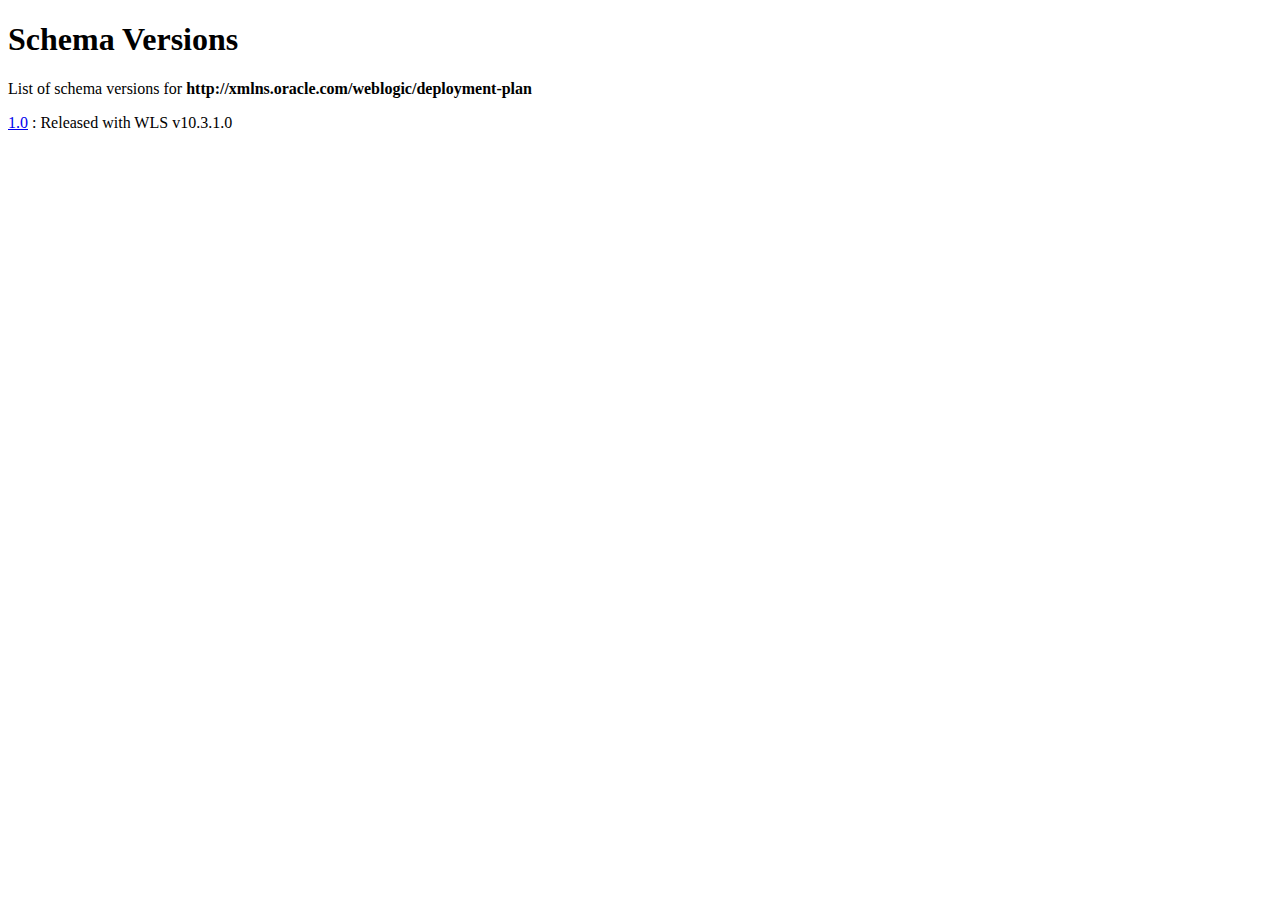
<file: NB/java_ee_sdk-7u2/glassfish4/glassfish/lib/schemas/deployment-plan/index.html>
<!DOCTYPE html PUBLIC "-//W3C//DTD XHTML 1.0 Transitional//EN" "http://www.w3.org/TR/xhtml1/DTD/xhtml1-transitional.dtd">
<html xmlns="http://www.w3.org/1999/xhtml" xml:lang="en" lang="en">
<head>
<title>Schema Versions for http://xmlns.oracle.com/weblogic/deployment-plan</title>
<meta name="keywords" content="Weblogic Server Schemas" />

<meta http-equiv="content-type" content="text/html; charset=utf-8" />
<meta http-equiv="pragma" content="no-cache" />
<meta http-equiv="Content-Language" content="en-us" />
</head>
<body>
<h1>Schema Versions</h1>
<p>List of schema versions for <b>http://xmlns.oracle.com/weblogic/deployment-plan</b></p>
<a href="http://xmlns.oracle.com/weblogic/deployment-plan/1.0/deployment-plan.xsd">1.0</a> : Released with WLS v10.3.1.0
</body>
</html>
</file>
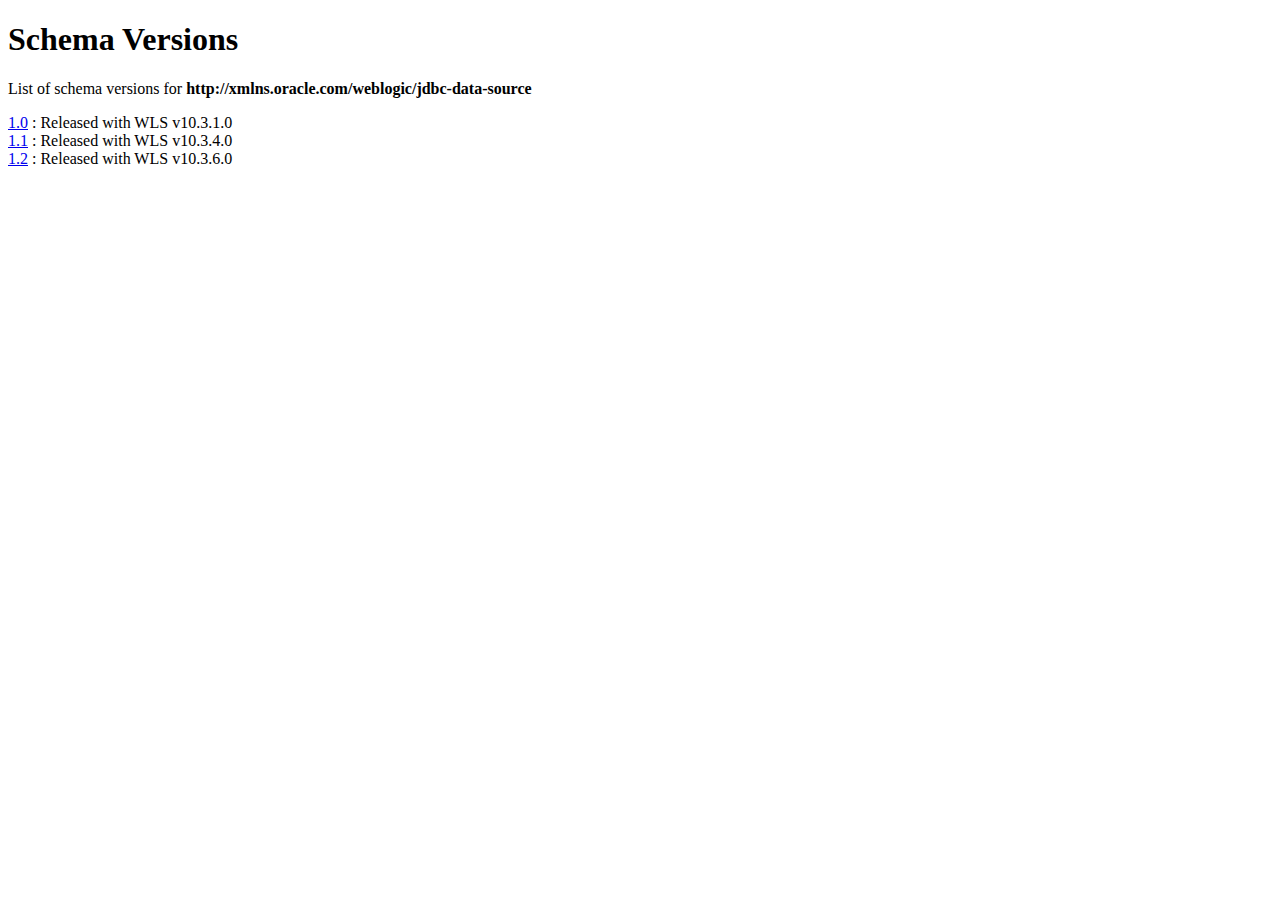
<file: NB/java_ee_sdk-7u2/glassfish4/glassfish/lib/schemas/jdbc-data-source/index.html>
<!DOCTYPE html PUBLIC "-//W3C//DTD XHTML 1.0 Transitional//EN" "http://www.w3.org/TR/xhtml1/DTD/xhtml1-transitional.dtd">
<html xmlns="http://www.w3.org/1999/xhtml" xml:lang="en" lang="en">
<head>
<title>Schema Versions for http://xmlns.oracle.com/weblogic/jdbc-data-source</title>
<meta name="keywords" content="Weblogic Server Schemas" />

<meta http-equiv="content-type" content="text/html; charset=utf-8" />
<meta http-equiv="pragma" content="no-cache" />
<meta http-equiv="Content-Language" content="en-us" />
</head>
<body>
<h1>Schema Versions</h1>
<p>List of schema versions for <b>http://xmlns.oracle.com/weblogic/jdbc-data-source</b></p>
<a href="http://xmlns.oracle.com/weblogic/jdbc-data-source/1.0/jdbc-data-source.xsd">1.0</a> : Released with WLS v10.3.1.0 <br>
<a href="http://xmlns.oracle.com/weblogic/jdbc-data-source/1.1/jdbc-data-source.xsd">1.1</a> : Released with WLS v10.3.4.0 <br>
<a href="http://xmlns.oracle.com/weblogic/jdbc-data-source/1.2/jdbc-data-source.xsd">1.2</a> : Released with WLS v10.3.6.0 <br>
</body>
</html>
</file>
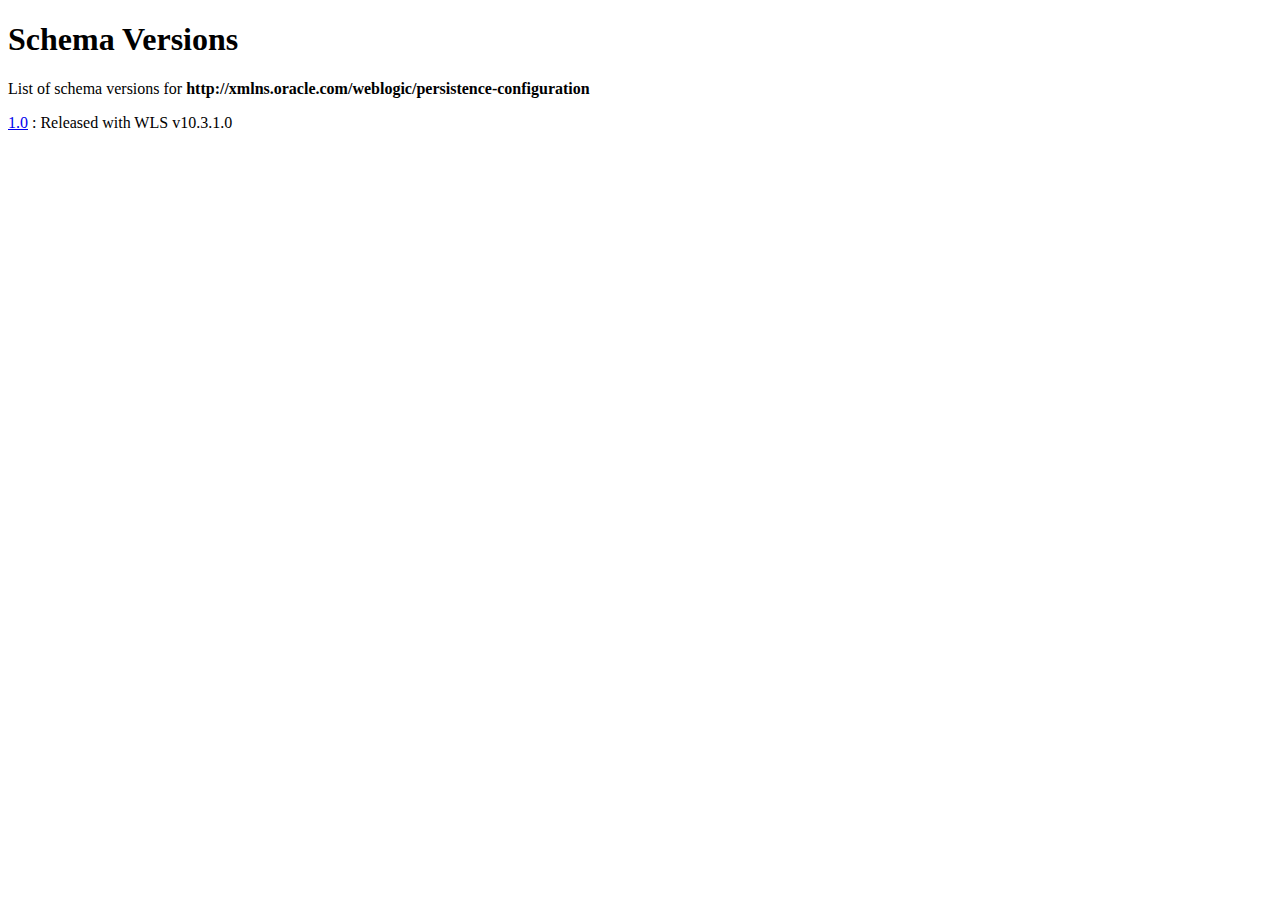
<file: NB/java_ee_sdk-7u2/glassfish4/glassfish/lib/schemas/persistence-configuration/index.html>
<!DOCTYPE html PUBLIC "-//W3C//DTD XHTML 1.0 Transitional//EN" "http://www.w3.org/TR/xhtml1/DTD/xhtml1-transitional.dtd">
<html xmlns="http://www.w3.org/1999/xhtml" xml:lang="en" lang="en">
<head>
<title>Schema Versions for http://xmlns.oracle.com/weblogic/persistence-configuration</title>
<meta name="keywords" content="Weblogic Server Schemas" />

<meta http-equiv="content-type" content="text/html; charset=utf-8" />
<meta http-equiv="pragma" content="no-cache" />
<meta http-equiv="Content-Language" content="en-us" />
</head>
<body>
<h1>Schema Versions</h1>
<p>List of schema versions for <b>http://xmlns.oracle.com/weblogic/persistence-configuration</b></p>
<a href="http://xmlns.oracle.com/weblogic/persistence-configuration/1.0/persistence-configuration.xsd">1.0</a> : Released with WLS v10.3.1.0
</body>
</html>
</file>
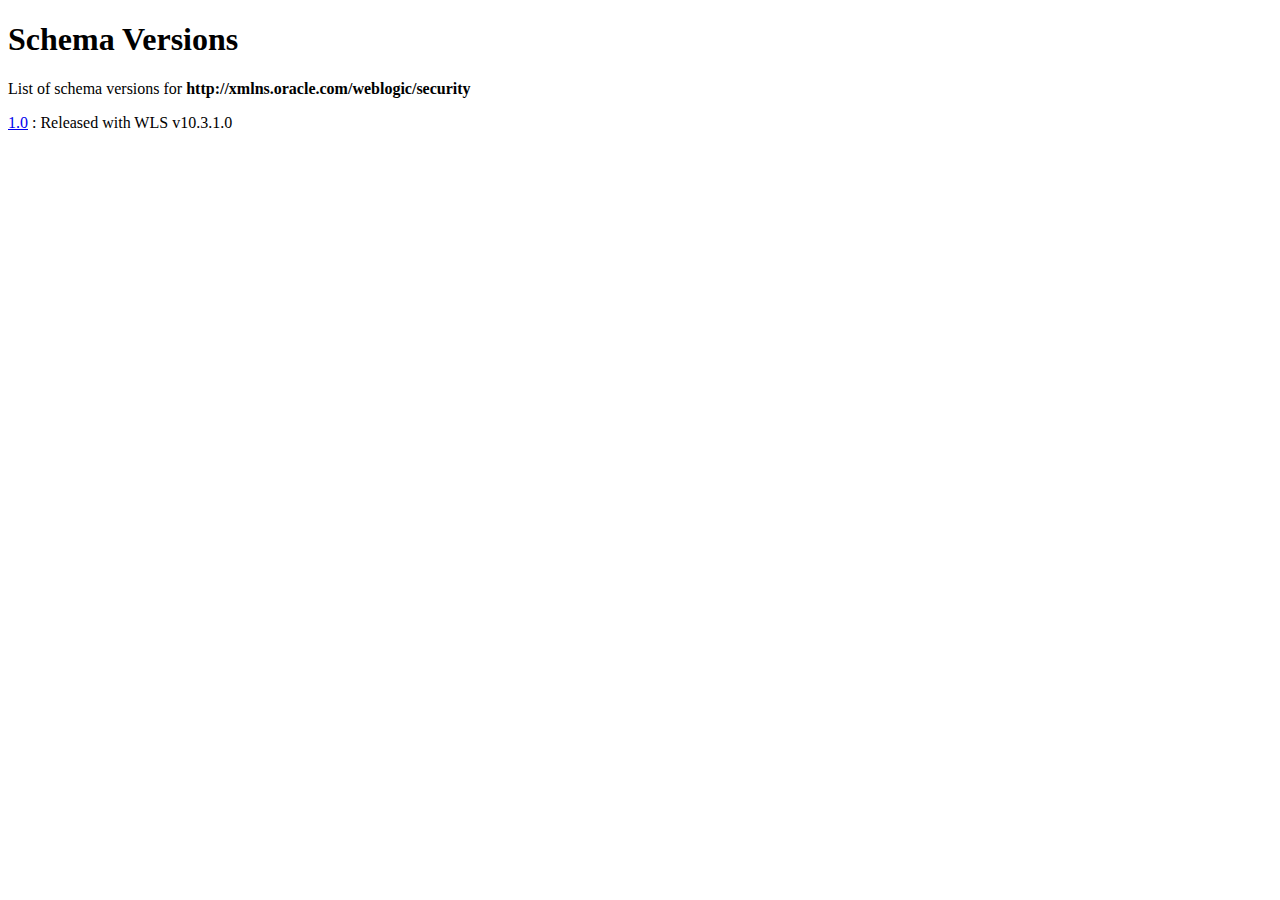
<file: NB/java_ee_sdk-7u2/glassfish4/glassfish/lib/schemas/security/index.html>
<!DOCTYPE html PUBLIC "-//W3C//DTD XHTML 1.0 Transitional//EN" "http://www.w3.org/TR/xhtml1/DTD/xhtml1-transitional.dtd">
<html xmlns="http://www.w3.org/1999/xhtml" xml:lang="en" lang="en">
<head>
<title>Schema Versions for http://xmlns.oracle.com/weblogic/security</title>
<meta name="keywords" content="Weblogic Server Schemas" />

<meta http-equiv="content-type" content="text/html; charset=utf-8" />
<meta http-equiv="pragma" content="no-cache" />
<meta http-equiv="Content-Language" content="en-us" />
</head>
<body>
<h1>Schema Versions</h1>
<p>List of schema versions for <b>http://xmlns.oracle.com/weblogic/security</b></p>
<a href="http://xmlns.oracle.com/weblogic/security/1.0/security.xsd">1.0</a> : Released with WLS v10.3.1.0
</body>
</html>
</file>
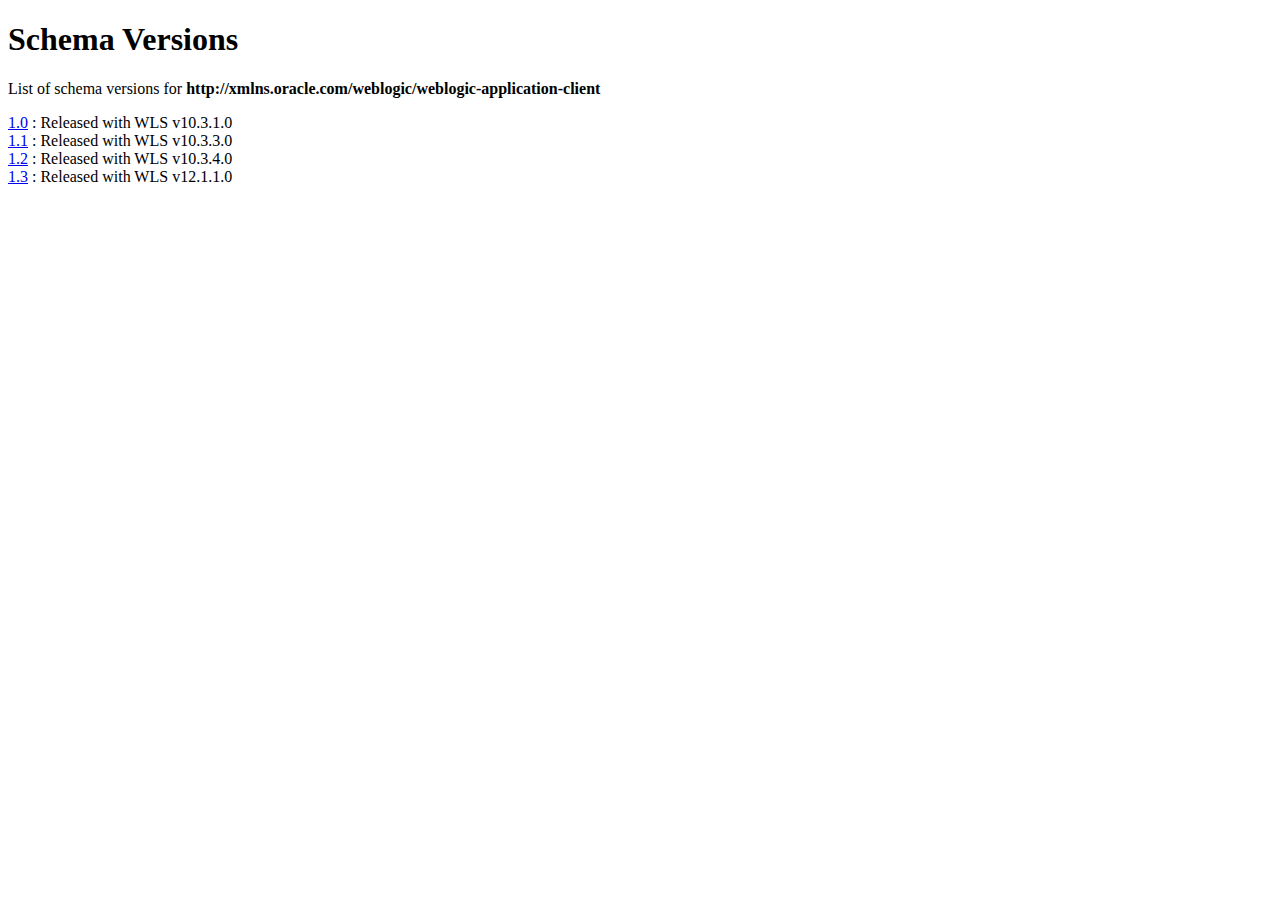
<file: NB/java_ee_sdk-7u2/glassfish4/glassfish/lib/schemas/weblogic-application-client/index.html>
<!DOCTYPE html PUBLIC "-//W3C//DTD XHTML 1.0 Transitional//EN" "http://www.w3.org/TR/xhtml1/DTD/xhtml1-transitional.dtd">
<html xmlns="http://www.w3.org/1999/xhtml" xml:lang="en" lang="en">
<head>
<title>Schema Versions for http://xmlns.oracle.com/weblogic/weblogic-application-client</title>
<meta name="keywords" content="Weblogic Server Schemas" />

<meta http-equiv="content-type" content="text/html; charset=utf-8" />
<meta http-equiv="pragma" content="no-cache" />
<meta http-equiv="Content-Language" content="en-us" />
</head>
<body>
<h1>Schema Versions</h1>
<p>List of schema versions for <b>http://xmlns.oracle.com/weblogic/weblogic-application-client</b></p>
<a href="http://xmlns.oracle.com/weblogic/weblogic-application-client/1.0/weblogic-application-client.xsd">1.0</a> : Released with WLS v10.3.1.0<br>
<a href="http://xmlns.oracle.com/weblogic/weblogic-application-client/1.1/weblogic-application-client.xsd">1.1</a> : Released with WLS v10.3.3.0<br>
<a href="http://xmlns.oracle.com/weblogic/weblogic-application-client/1.2/weblogic-application-client.xsd">1.2</a> : Released with WLS v10.3.4.0<br>
<a href="http://xmlns.oracle.com/weblogic/weblogic-application-client/1.3/weblogic-application-client.xsd">1.3</a> : Released with WLS v12.1.1.0<br>
</body>
</html>
</file>
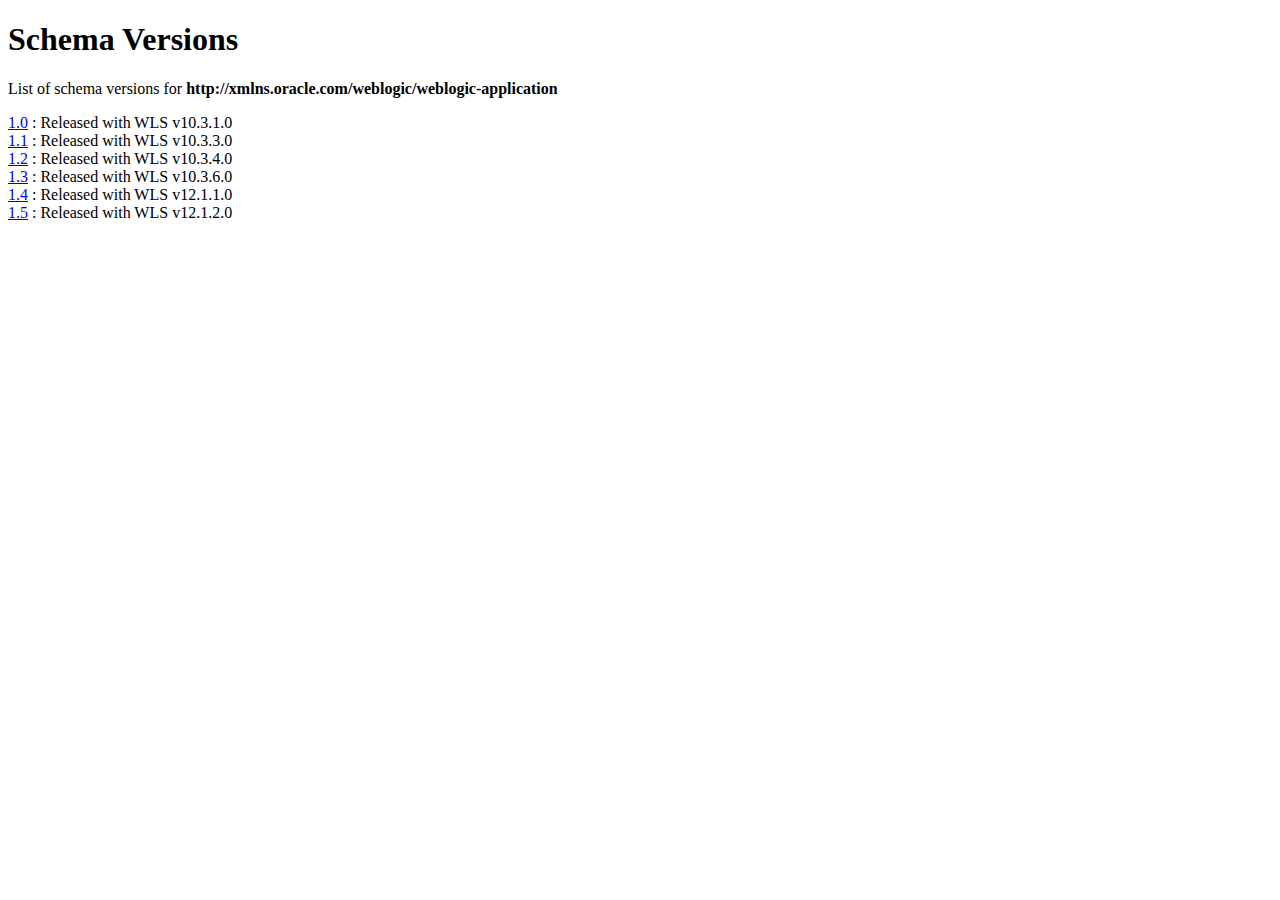
<file: NB/java_ee_sdk-7u2/glassfish4/glassfish/lib/schemas/weblogic-application/index.html>
<!DOCTYPE html PUBLIC "-//W3C//DTD XHTML 1.0 Transitional//EN" "http://www.w3.org/TR/xhtml1/DTD/xhtml1-transitional.dtd">
<html xmlns="http://www.w3.org/1999/xhtml" xml:lang="en" lang="en">
<head>
<title>Schema Versions for http://xmlns.oracle.com/weblogic/weblogic-application</title>
<meta name="keywords" content="Weblogic Server Schemas" />

<meta http-equiv="content-type" content="text/html; charset=utf-8" />
<meta http-equiv="pragma" content="no-cache" />
<meta http-equiv="Content-Language" content="en-us" />
</head>
<body>
<h1>Schema Versions</h1>
<p>List of schema versions for <b>http://xmlns.oracle.com/weblogic/weblogic-application</b></p>
<a href="http://xmlns.oracle.com/weblogic/weblogic-application/1.0/weblogic-application.xsd">1.0</a> : Released with WLS v10.3.1.0<br>
<a href="http://xmlns.oracle.com/weblogic/weblogic-application/1.1/weblogic-application.xsd">1.1</a> : Released with WLS v10.3.3.0<br>
<a href="http://xmlns.oracle.com/weblogic/weblogic-application/1.2/weblogic-application.xsd">1.2</a> : Released with WLS v10.3.4.0<br>
<a href="http://xmlns.oracle.com/weblogic/weblogic-application/1.3/weblogic-application.xsd">1.3</a> : Released with WLS v10.3.6.0<br>
<a href="http://xmlns.oracle.com/weblogic/weblogic-application/1.4/weblogic-application.xsd">1.4</a> : Released with WLS v12.1.1.0<br>
<a href="http://xmlns.oracle.com/weblogic/weblogic-application/1.3/weblogic-application.xsd">1.5</a> : Released with WLS v12.1.2.0<br>
</body>
</html>
</file>
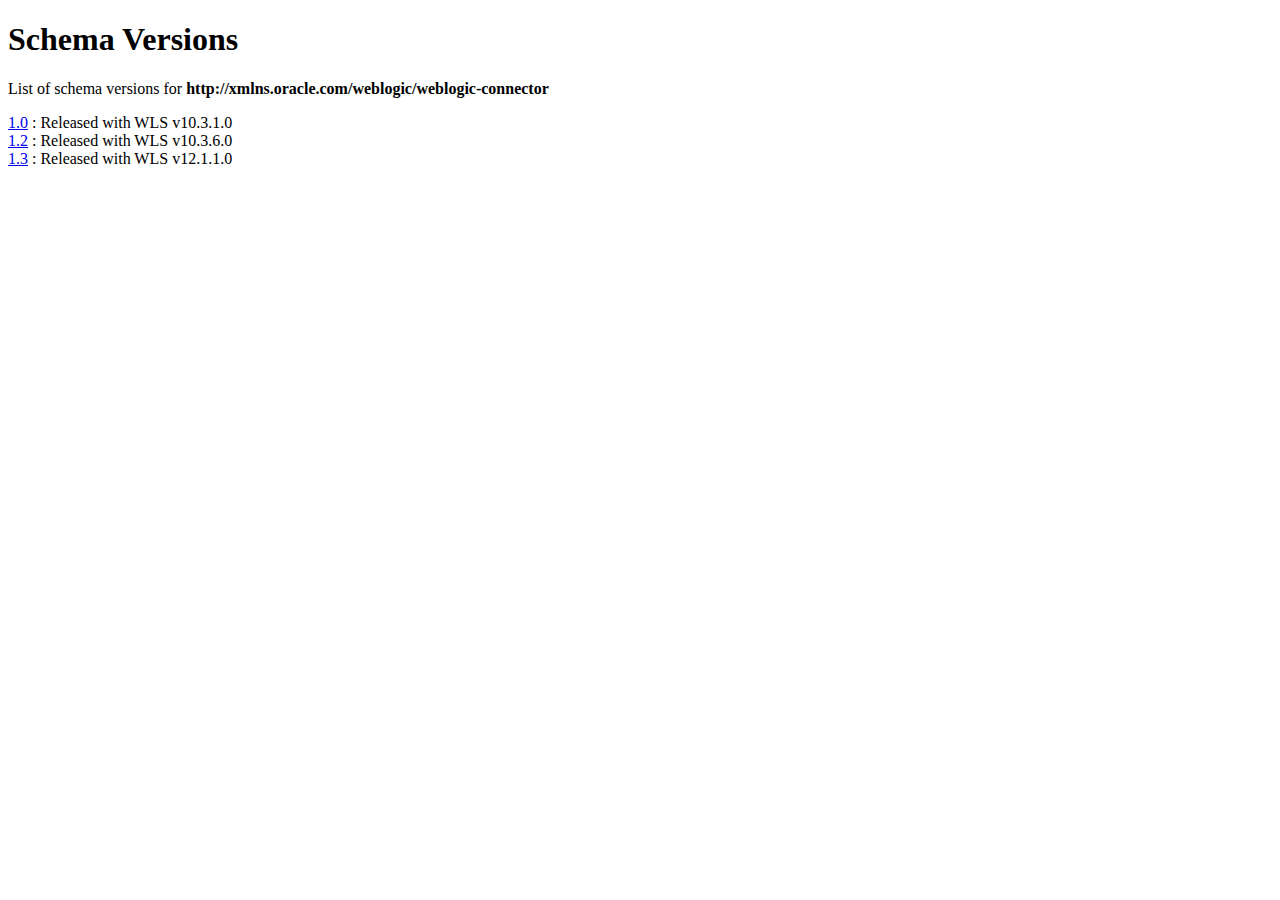
<file: NB/java_ee_sdk-7u2/glassfish4/glassfish/lib/schemas/weblogic-connector/index.html>
<!DOCTYPE html PUBLIC "-//W3C//DTD XHTML 1.0 Transitional//EN" "http://www.w3.org/TR/xhtml1/DTD/xhtml1-transitional.dtd">
<html xmlns="http://www.w3.org/1999/xhtml" xml:lang="en" lang="en">
<head>
<title>Schema Versions for http://xmlns.oracle.com/weblogic/weblogic-connector</title>
<meta name="keywords" content="Weblogic Server Schemas" />

<meta http-equiv="content-type" content="text/html; charset=utf-8" />
<meta http-equiv="pragma" content="no-cache" />
<meta http-equiv="Content-Language" content="en-us" />
</head>
<body>
<h1>Schema Versions</h1>
<p>List of schema versions for <b>http://xmlns.oracle.com/weblogic/weblogic-connector</b></p>
<a href="http://xmlns.oracle.com/weblogic/weblogic-connector/1.0/weblogic-connector.xsd">1.0</a> : Released with WLS v10.3.1.0<br>
<a href="http://xmlns.oracle.com/weblogic/weblogic-connector/1.2/weblogic-connector.xsd">1.2</a> : Released with WLS v10.3.6.0<br>
<a href="http://xmlns.oracle.com/weblogic/weblogic-connector/1.3/weblogic-connector.xsd">1.3</a> : Released with WLS v12.1.1.0<br>
</body>
</html>
</file>
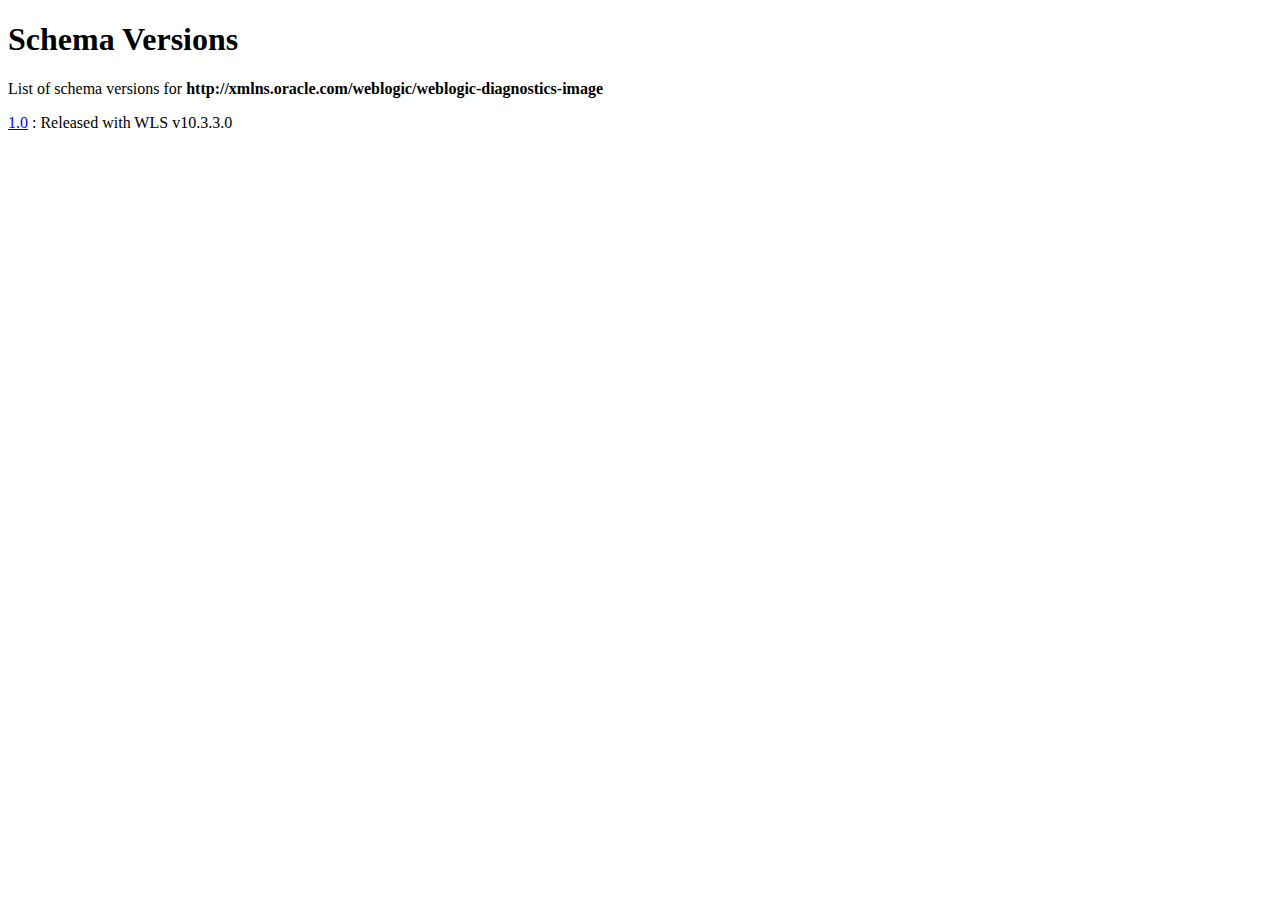
<file: NB/java_ee_sdk-7u2/glassfish4/glassfish/lib/schemas/weblogic-diagnostics-image/index.html>
<!DOCTYPE html PUBLIC "-//W3C//DTD XHTML 1.0 Transitional//EN" "http://www.w3.org/TR/xhtml1/DTD/xhtml1-transitional.dtd">
<html xmlns="http://www.w3.org/1999/xhtml" xml:lang="en" lang="en">
<head>
<title>Schema Versions for http://xmlns.oracle.com/weblogic/weblogic-diagnostics-image</title>
<meta name="keywords" content="Weblogic Server Schemas" />

<meta http-equiv="content-type" content="text/html; charset=utf-8" />
<meta http-equiv="pragma" content="no-cache" />
<meta http-equiv="Content-Language" content="en-us" />
</head>
<body>
<h1>Schema Versions</h1>
<p>List of schema versions for <b>http://xmlns.oracle.com/weblogic/weblogic-diagnostics-image</b></p>
<a href="http://xmlns.oracle.com/weblogic/weblogic-diagnostics-image/1.0/weblogic-diagnostics-image.xsd">1.0</a> : Released with WLS v10.3.3.0
</body>
</html>
</file>
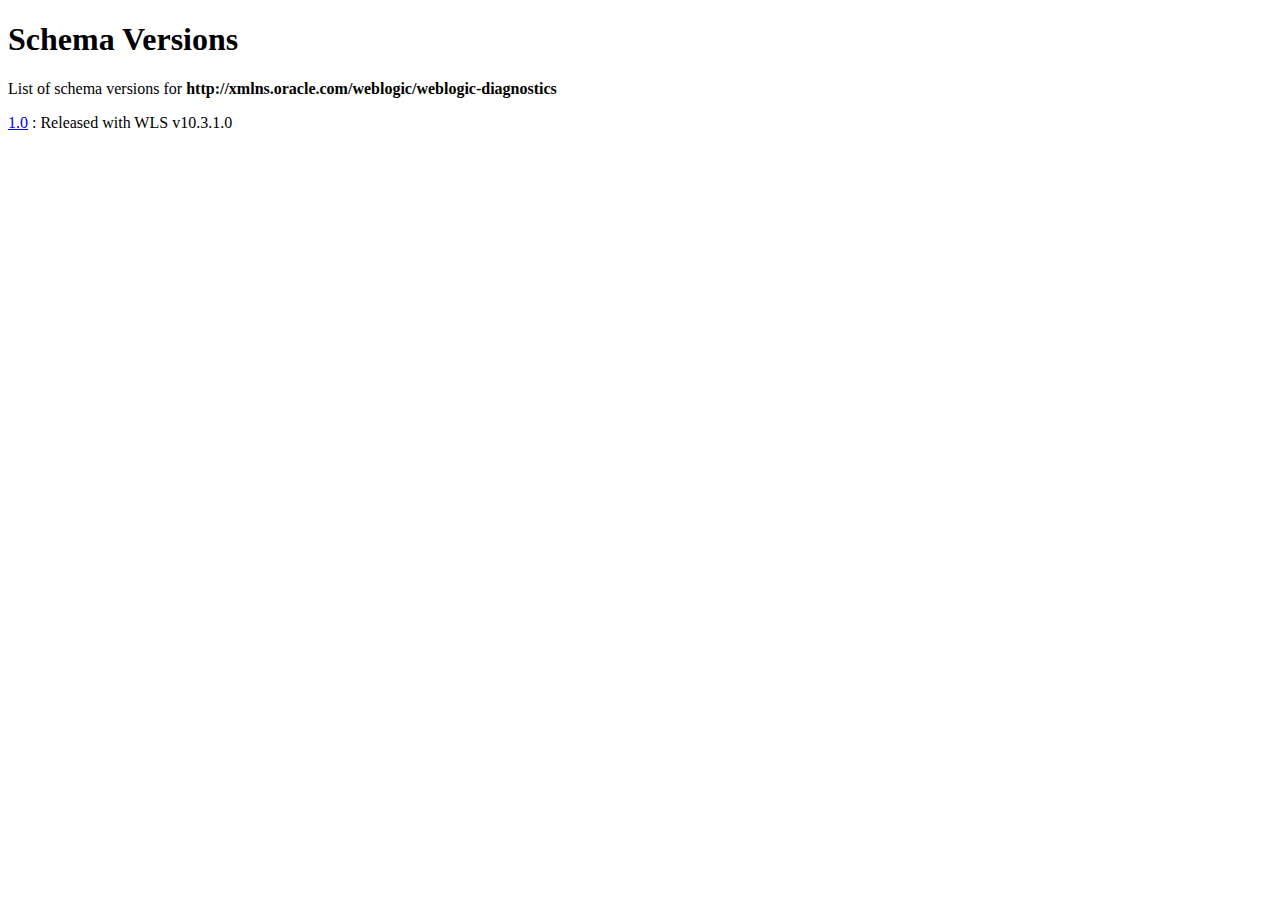
<file: NB/java_ee_sdk-7u2/glassfish4/glassfish/lib/schemas/weblogic-diagnostics/index.html>
<!DOCTYPE html PUBLIC "-//W3C//DTD XHTML 1.0 Transitional//EN" "http://www.w3.org/TR/xhtml1/DTD/xhtml1-transitional.dtd">
<html xmlns="http://www.w3.org/1999/xhtml" xml:lang="en" lang="en">
<head>
<title>Schema Versions for http://xmlns.oracle.com/weblogic/weblogic-diagnostics</title>
<meta name="keywords" content="Weblogic Server Schemas" />

<meta http-equiv="content-type" content="text/html; charset=utf-8" />
<meta http-equiv="pragma" content="no-cache" />
<meta http-equiv="Content-Language" content="en-us" />
</head>
<body>
<h1>Schema Versions</h1>
<p>List of schema versions for <b>http://xmlns.oracle.com/weblogic/weblogic-diagnostics</b></p>
<a href="http://xmlns.oracle.com/weblogic/weblogic-diagnostics/1.0/weblogic-diagnostics.xsd">1.0</a> : Released with WLS v10.3.1.0
</body>
</html>
</file>
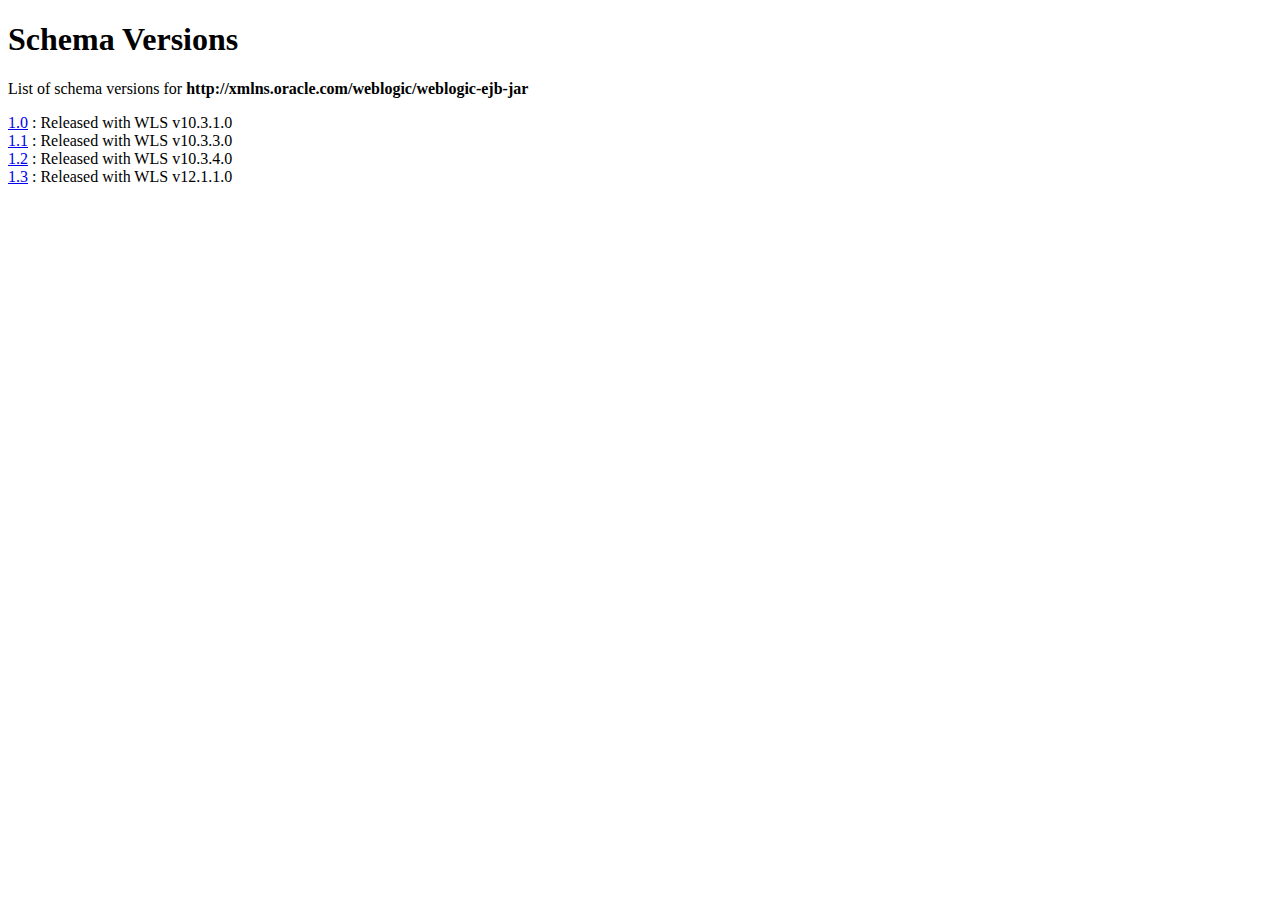
<file: NB/java_ee_sdk-7u2/glassfish4/glassfish/lib/schemas/weblogic-ejb-jar/index.html>
<!DOCTYPE html PUBLIC "-//W3C//DTD XHTML 1.0 Transitional//EN" "http://www.w3.org/TR/xhtml1/DTD/xhtml1-transitional.dtd">
<html xmlns="http://www.w3.org/1999/xhtml" xml:lang="en" lang="en">
<head>
<title>Schema Versions for http://xmlns.oracle.com/weblogic/weblogic-ejb-jar</title>
<meta name="keywords" content="Weblogic Server Schemas" />

<meta http-equiv="content-type" content="text/html; charset=utf-8" />
<meta http-equiv="pragma" content="no-cache" />
<meta http-equiv="Content-Language" content="en-us" />
</head>
<body>
<h1>Schema Versions</h1>
<p>List of schema versions for <b>http://xmlns.oracle.com/weblogic/weblogic-ejb-jar</b></p>
<a href="http://xmlns.oracle.com/weblogic/weblogic-ejb-jar/1.0/weblogic-ejb-jar.xsd">1.0</a> : Released with WLS v10.3.1.0<br>
<a href="http://xmlns.oracle.com/weblogic/weblogic-ejb-jar/1.1/weblogic-ejb-jar.xsd">1.1</a> : Released with WLS v10.3.3.0<br>
<a href="http://xmlns.oracle.com/weblogic/weblogic-ejb-jar/1.2/weblogic-ejb-jar.xsd">1.2</a> : Released with WLS v10.3.4.0<br>
<a href="http://xmlns.oracle.com/weblogic/weblogic-ejb-jar/1.3/weblogic-ejb-jar.xsd">1.3</a> : Released with WLS v12.1.1.0<br>
</body>
</html>
</file>
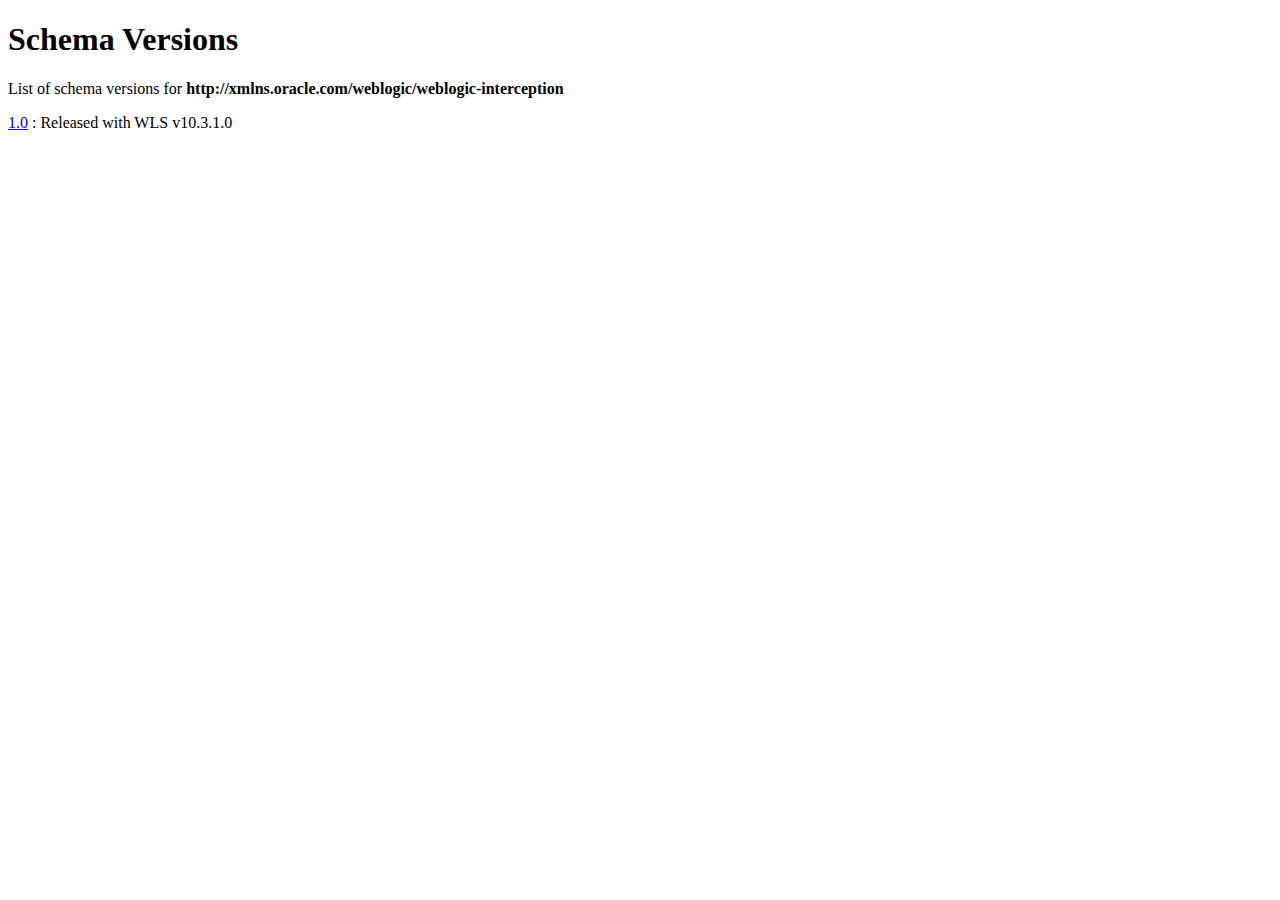
<file: NB/java_ee_sdk-7u2/glassfish4/glassfish/lib/schemas/weblogic-interception/index.html>
<!DOCTYPE html PUBLIC "-//W3C//DTD XHTML 1.0 Transitional//EN" "http://www.w3.org/TR/xhtml1/DTD/xhtml1-transitional.dtd">
<html xmlns="http://www.w3.org/1999/xhtml" xml:lang="en" lang="en">
<head>
<title>Schema Versions for http://xmlns.oracle.com/weblogic/weblogic-interception</title>
<meta name="keywords" content="Weblogic Server Schemas" />

<meta http-equiv="content-type" content="text/html; charset=utf-8" />
<meta http-equiv="pragma" content="no-cache" />
<meta http-equiv="Content-Language" content="en-us" />
</head>
<body>
<h1>Schema Versions</h1>
<p>List of schema versions for <b>http://xmlns.oracle.com/weblogic/weblogic-interception</b></p>
<a href="http://xmlns.oracle.com/weblogic/weblogic-interception/1.0/weblogic-interception.xsd">1.0</a> : Released with WLS v10.3.1.0
</body>
</html>
</file>
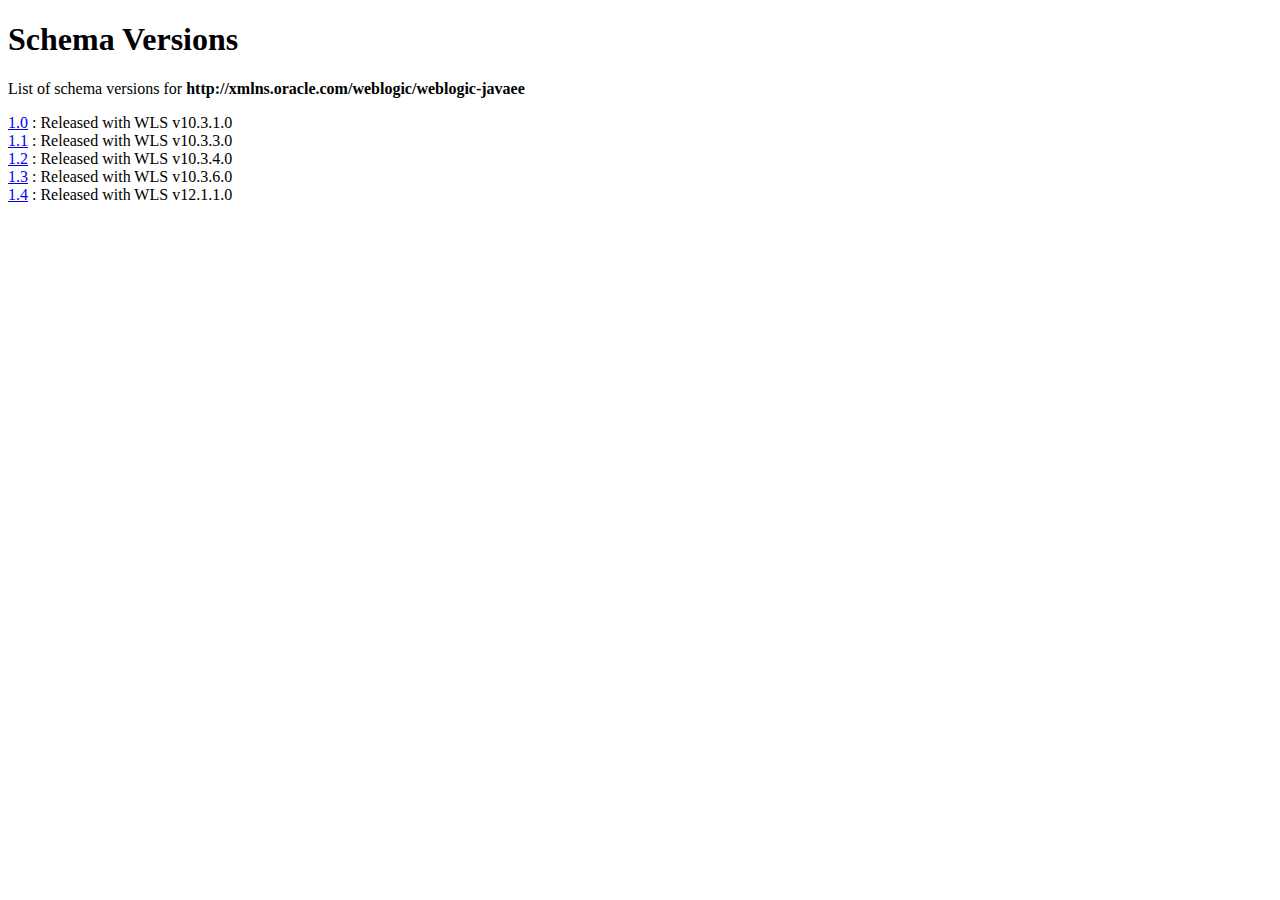
<file: NB/java_ee_sdk-7u2/glassfish4/glassfish/lib/schemas/weblogic-javaee/index.html>
<!DOCTYPE html PUBLIC "-//W3C//DTD XHTML 1.0 Transitional//EN" "http://www.w3.org/TR/xhtml1/DTD/xhtml1-transitional.dtd">
<html xmlns="http://www.w3.org/1999/xhtml" xml:lang="en" lang="en">
<head>
<title>Schema Versions for http://xmlns.oracle.com/weblogic/weblogic-javaee</title>
<meta name="keywords" content="Weblogic Server Schemas" />

<meta http-equiv="content-type" content="text/html; charset=utf-8" />
<meta http-equiv="pragma" content="no-cache" />
<meta http-equiv="Content-Language" content="en-us" />
</head>
<body>
<h1>Schema Versions</h1>
<p>List of schema versions for <b>http://xmlns.oracle.com/weblogic/weblogic-javaee</b></p>
<a href="http://xmlns.oracle.com/weblogic/weblogic-javaee/1.0/weblogic-javaee.xsd">1.0</a> : Released with WLS v10.3.1.0<br>
<a href="http://xmlns.oracle.com/weblogic/weblogic-javaee/1.1/weblogic-javaee.xsd">1.1</a> : Released with WLS v10.3.3.0<br>
<a href="http://xmlns.oracle.com/weblogic/weblogic-javaee/1.2/weblogic-javaee.xsd">1.2</a> : Released with WLS v10.3.4.0<br>
<a href="http://xmlns.oracle.com/weblogic/weblogic-javaee/1.3/weblogic-javaee.xsd">1.3</a> : Released with WLS v10.3.6.0<br>
<a href="http://xmlns.oracle.com/weblogic/weblogic-javaee/1.4/weblogic-javaee.xsd">1.4</a> : Released with WLS v12.1.1.0<br>
</body>
</html>
</file>
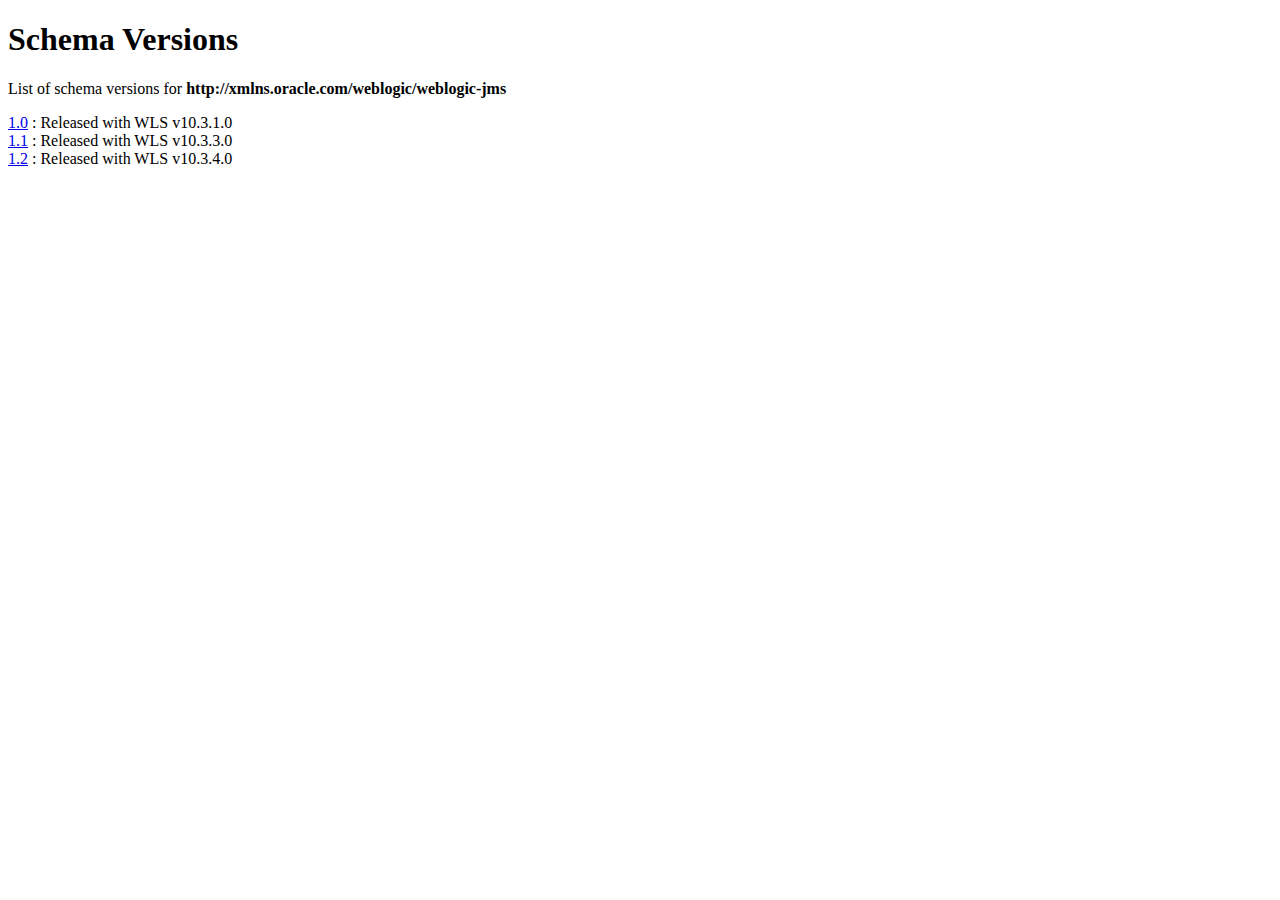
<file: NB/java_ee_sdk-7u2/glassfish4/glassfish/lib/schemas/weblogic-jms/index.html>
<!DOCTYPE html PUBLIC "-//W3C//DTD XHTML 1.0 Transitional//EN" "http://www.w3.org/TR/xhtml1/DTD/xhtml1-transitional.dtd">
<html xmlns="http://www.w3.org/1999/xhtml" xml:lang="en" lang="en">
<head>
<title>Schema Versions for http://xmlns.oracle.com/weblogic/weblogic-jms</title>
<meta name="keywords" content="Weblogic Server Schemas" />

<meta http-equiv="content-type" content="text/html; charset=utf-8" />
<meta http-equiv="pragma" content="no-cache" />
<meta http-equiv="Content-Language" content="en-us" />
</head>
<body>
<h1>Schema Versions</h1>
<p>List of schema versions for <b>http://xmlns.oracle.com/weblogic/weblogic-jms</b></p>
<a href="http://xmlns.oracle.com/weblogic/weblogic-jms/1.0/weblogic-jms.xsd">1.0</a> : Released with WLS v10.3.1.0 <br>
<a href="http://xmlns.oracle.com/weblogic/weblogic-jms/1.1/weblogic-jms.xsd">1.1</a> : Released with WLS v10.3.3.0 <br>
<a href="http://xmlns.oracle.com/weblogic/weblogic-jms/1.2/weblogic-jms.xsd">1.2</a> : Released with WLS v10.3.4.0 <br>
</body>
</html>
</file>
